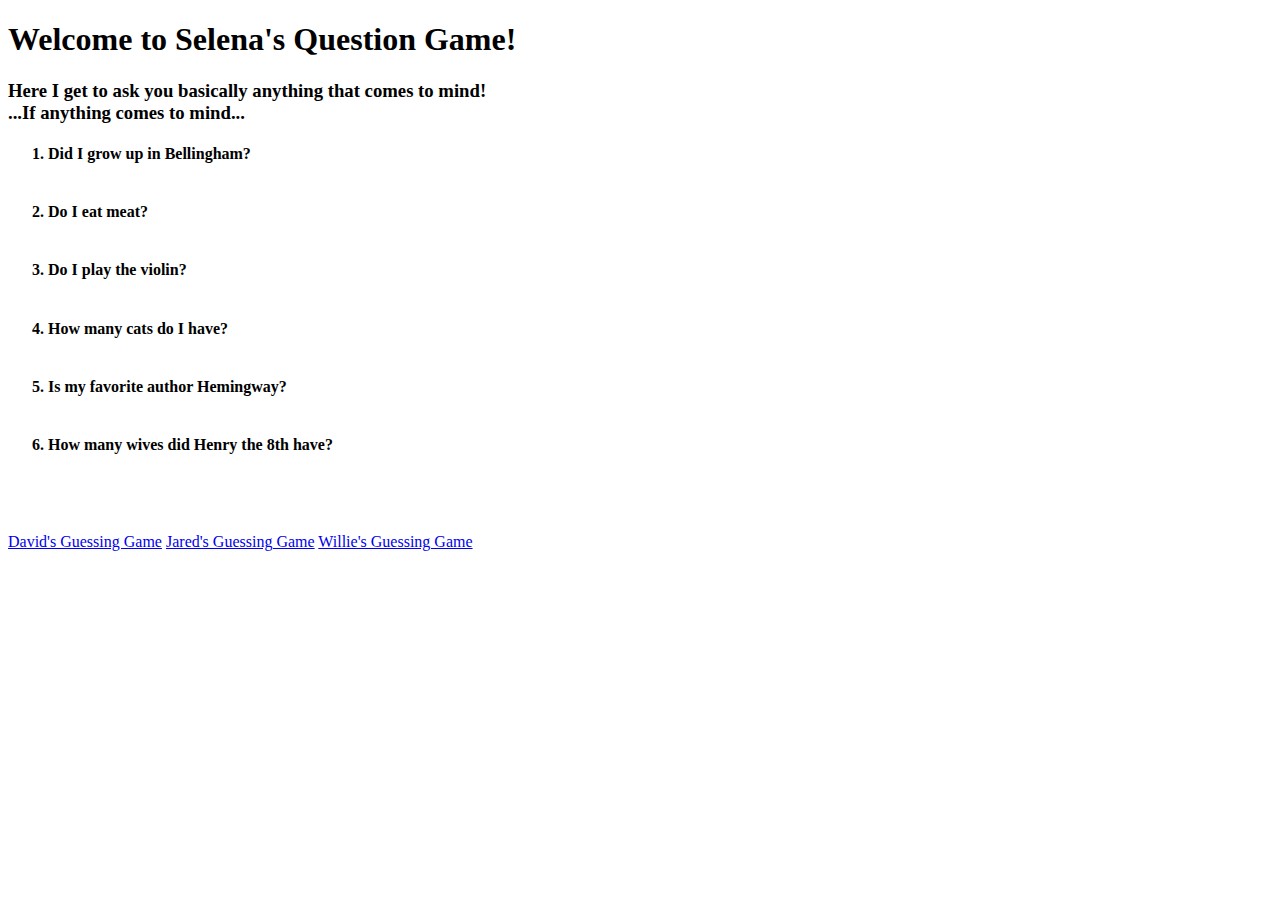
<file: index.html>
<!DOCTYPE html>
<html>
<head>
    <title>The Question Game - 201d1 October 26, 2015</title>
    <link rel="stylesheet" type="text/css" href="style.css">
</head>
<body>
<h1>Welcome to Selena's Question Game!</h1>
<h3>Here I get to ask you basically anything that comes to mind!<br />...If anything comes
to mind...</h3>

<h4><ol>
    <li>Did I grow up in Bellingham?</li>
    <h5 id="answer1"></h5>
    <img id="pic1" src="img/bellingham.jpg">
    <li>Do I eat meat?</li>
    <h5 id="answer2"></h5>
    <img id="pic2" src="img/veggieSteak.JPG">
    <li>Do I play the violin?</li>
    <h5 id="answer3"></h5>
    <img id="pic3" src="img/violin.jpg">
    <li>How many cats do I have?</li>
    <h5 id="answer4"></h5>
    <img id="pic4" src="img/camry.jpg">
    <li>Is my favorite author Hemingway?</li>
    <h5 id="answer5"></h5>
    <img id="pic5" src="img/hemmingway.jpg">
    <li>How many wives did Henry the 8th have?</li>
    <h5 id="answer6"></h5>
    <img id="pic6" src="img/henry8.jpg">
</ol></h4>
<br />
<a href="//dtolmie.github.io/guessing_game">David's Guessing Game</a>
<a href="//willierichardson72.github.io/guessing_game">Jared's Guessing Game</a>
<a href="//dtolmie.github.io/guessing_game">Willie's Guessing Game</a>

  <script src='qver2.js' type='text/Javascript'> </script>

</body>
</html>
</file>
<file: style.css>
h5 {
  color:red;
}

img {
  visibility: hidden;
  width: 0px;
}

.correct {
  color: green;
  visibility: visible;
  width: 400px;
}
</file>
